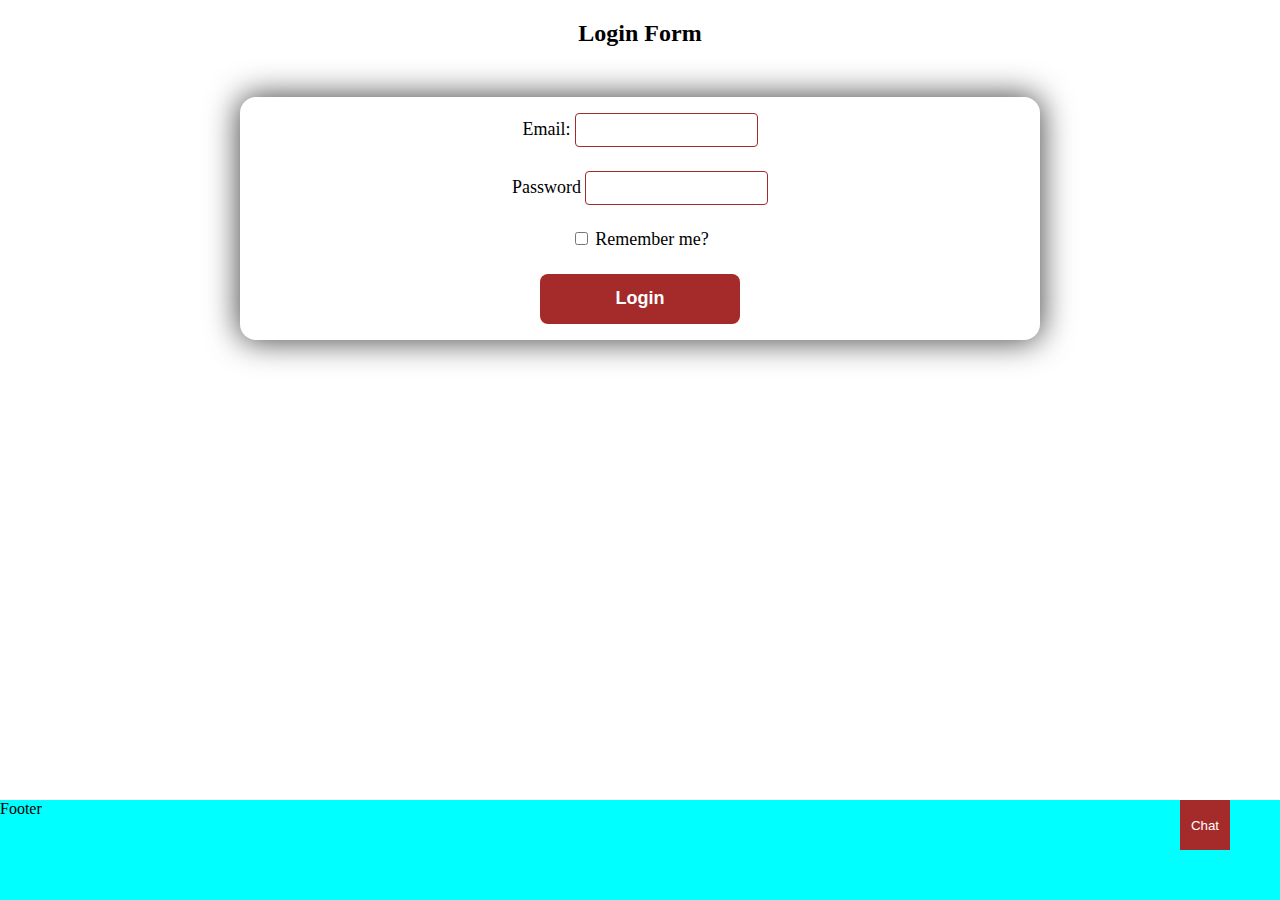
<file: login.html>
<!DOCTYPE html>
<html lang="en">
<head>
    <meta charset="UTF-8">
    <meta name="viewport" content="width=device-width, initial-scale=1.0">
    <title>Login</title>
    <link rel="stylesheet" href="./login.css">
</head>
<body>
    <header>
        <h2>Login Form</h2>
    </header>

    <main>
        <form>
            <div class="form-element">
                <label for="">Email:</label>
                <input class="form-input" type="text">
            </div>

            <div class="form-element">
                <label for="">Password</label>
                <input class="form-input" type="password">
            </div>

            <div class="form-element">
                <input type="checkbox">
                <label for="">Remember me?</label>
            </div>

            <div id="">
                <button id="submit-btn">Login</button>
            </div>

            <div id="chat-btn">
                <button id="btn-chat">Chat</button>
            </div>
        </form>
    </main>

    <footer>
        Footer
    </footer>
</body>
</html>
</file>
<file: login.css>
body {
    margin: 0;
}

header {
    text-align: center;
}


main {
    
    text-align: center;

    padding: 16px;
    width: 60%;
    margin: auto;
    margin-top: 50px;
    border-radius: 16px;

    box-shadow: 0px 0px 32px 1px rgba(0,0,0,0.75);
}

.form-element {
    margin-bottom: 24px;
} 

.form-input {
    height: 30px;
    border: brown 1px solid;
    border-radius: 4px;
    outline: none;
}

.form-input:focus {
    border-color: red;
}

#submit-btn {
    height: 50px;
    width: 200px;
    font-size: 18px;
    font-weight: bold;
    color: white;
    background-color: brown;
    border: none;
    border-radius: 8px;
    cursor: pointer;
} 

#submit-btn:hover {
    background-color: rgb(205, 101, 101);
}

label {
    font-size: 18px;
} 

#chat-btn {
    position: fixed;
    bottom: 50px;
    right: 50px;
    z-index: 1;
} 

#btn-chat {
    height: 50px;
    width: 50px;
    background-color: brown;
    color: white;
    border: none;
} 

footer {
    position: fixed;
    bottom: 0;
    background-color: aqua;
    width: 100vw;
    height: 100px;
}
</file>
